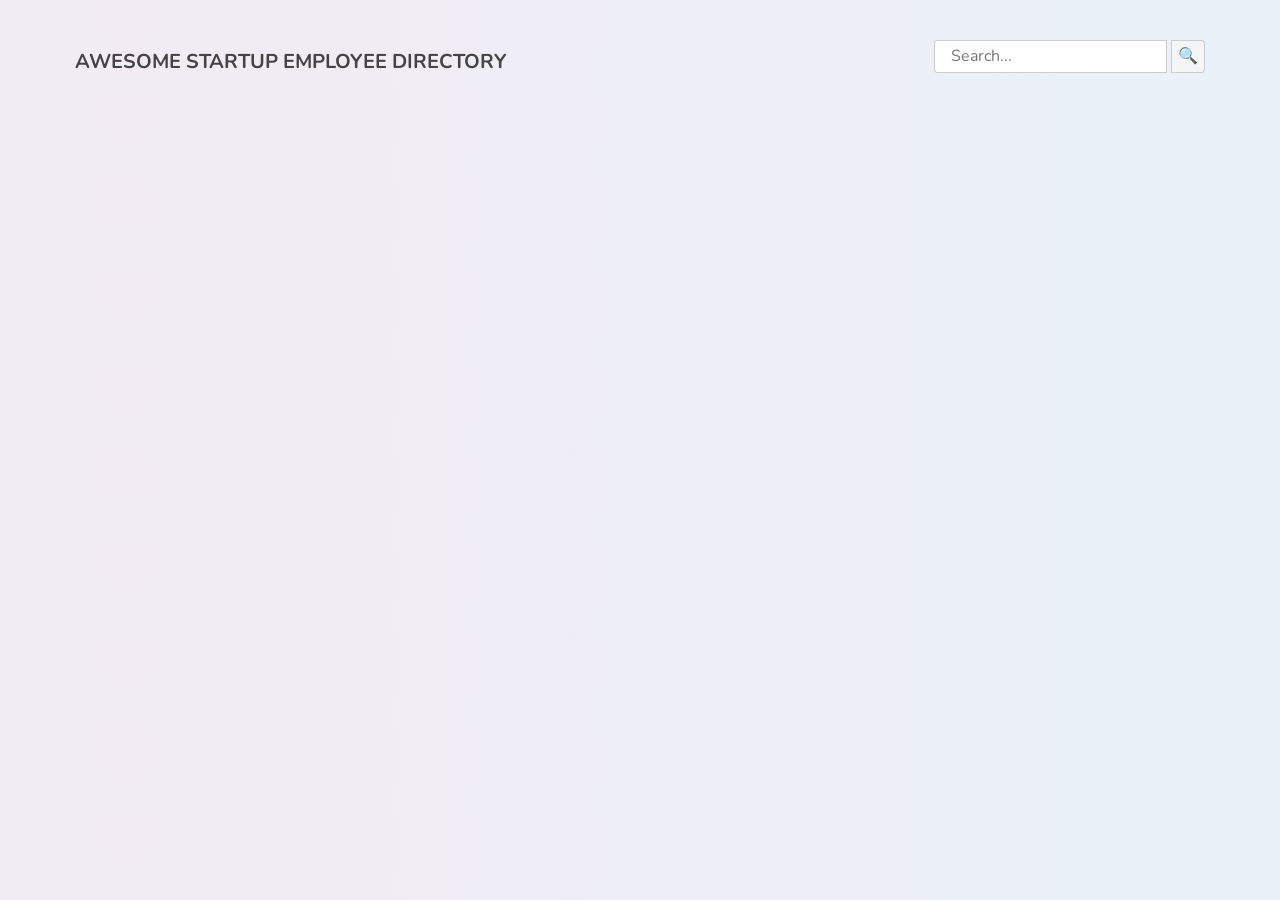
<file: index.html>
<!DOCTYPE html>
<html lang="en-US">
    <head>
        <title>Public API Requests</title>
        <meta charset="UTF-8">
        <meta name="viewport" content="width=device-width, initial-scale=1, shrink-to-fit=no">
        <link href="css/normalize.css" rel="stylesheet">
        <link href="css/styles.css" rel="stylesheet">
    </head>
    <body>

        <!-- =======================
            Gallery container 
        ======================== -->
        <header>
            <div class="header-inner-container">
                <div class="header-text-container">
                    <h1>AWESOME STARTUP EMPLOYEE DIRECTORY</h1>
                </div>
                
                <div class="search-container">
                    <!-- ======================
                        Search markup: 

                        You can use the commented out markup below as a template
                        for your search feature and append it to this `search-container` div.

                        IMPORTANT: Altering the arrangement of the markup and the 
                        attributes used may break the styles or functionality.

                        <form action="#" method="get">
                            <input type="search" id="search-input" class="search-input" placeholder="Search...">
                            <input type="submit" value="&#x1F50D;" id="search-submit" class="search-submit">
                        </form>
                    ======================= -->
                </div>
            </div>
        </header>

        <div id="gallery" class="gallery">
            <!-- ======================
                Gallery markup: 

                You can use the commented out markup below as a template
                for each of your Gallery items, but you must use JS to 
                create and append them to the `gallery` div.

                IMPORTANT: Altering the arrangement of the markup and the 
                attributes used may break the styles or functionality.

                <div class="card">
                    <div class="card-img-container">
                        <img class="card-img" src="https://placehold.it/90x90" alt="profile picture">
                    </div>
                    <div class="card-info-container">
                        <h3 id="name" class="card-name cap">first last</h3>
                        <p class="card-text">email</p>
                        <p class="card-text cap">city, state</p>
                    </div>
                </div>
            ======================= -->              
        </div>

        <!-- =======================
            Modal markup:

            You can use the commented out markup below as a template
            for your modal, but you must use JS to create and append 
            it to `body`.

            IMPORTANT: Altering the arrangement of the markup and the 
            attributes used may break the styles or functionality.
   
            <div class="modal-container">
                  
                
                <div class="modal">
                    <button type="button" id="modal-close-btn" class="modal-close-btn"><strong>X</strong></button>
                    <div class="modal-info-container">
                        <img class="modal-img" src="https://placehold.it/125x125" alt="profile picture">
                        <h3 id="name" class="modal-name cap">name</h3>
                        <p class="modal-text">email</p>
                        <p class="modal-text cap">city</p>
                        <hr>
                        <p class="modal-text">(555) 555-5555</p>
                        <p class="modal-text">123 Portland Ave., Portland, OR 97204</p>
                        <p class="modal-text">Birthday: 10/21/2015</p>
                    </div>
                </div>

                // IMPORTANT: Below is only for exceeds tasks 
                <div class="modal-btn-container">
                    <button type="button" id="modal-prev" class="modal-prev btn">Prev</button>
                    <button type="button" id="modal-next" class="modal-next btn">Next</button>
                </div>
                 
            </div>
       ======================== -->

        <!-- Add your JS here -->
        <script src="script.js"></script>
    </body>
</html>
</file>
<file: css/styles.css>
/* ===================================== 
   Public API Request
======================================== */

@import url('https://fonts.googleapis.com/css?family=Nunito');

* {
	box-sizing: border-box;
}

html, body {
    width: 100%;
    max-width: 100%;
}

body {
    font-family: "Nunito", sans-serif;
    text-align: center;
    background: radial-gradient(circle at 10% 20%, rgb(242, 235, 243) 0%, rgb(234, 241, 249) 90.1%);}

header {
    padding: 15px 5px 5px;
}

.header-inner-container {
    max-width: 1180px;
    margin: auto;
}

header h1 {
    font-size: 1.25em;
    color: rgba(50, 50, 50, 0.9);
    margin-top: 35px;
}

.search-input {
    padding: 0.4rem 1rem;
    border: 1px solid rgba(200, 200, 200, 0.9);
    border-radius: 0.25rem 0 0 0.25rem ;
    max-width: 20rem;
    transition: .4s ease-out;
}

.search-input:active, .search-input:hover, .search-input:focus {
    border: 1px solid rgba(50, 50, 50, 0.9);
}

.search-submit {
    cursor: pointer;
    height: 33px;
    background: rgba(245, 245, 245, 0.9);
    border-radius: 0 0.25rem 0.25rem 0;
    border: 1px solid rgba(200, 200, 200, 0.9);
    transition: .4s ease-out;
}

.search-submit:active, .search-submit:hover, .search-submit:focus {
    background: rgba(255, 255, 255, 0.9);
    border: 1px solid rgba(50, 50, 50, 0.9);
}


/* ===================================== 
   Gallery
======================================== */

.gallery {
    display: flex;
    flex-direction: row;
    flex-wrap: wrap;
    justify-content: space-evenly;
    width: 100%;
    max-width: 1200px;
    margin: auto;
}
  
.card {
    display: flex;
    flex-direction: row;
    flex-wrap: nowrap;
    justify-content: flex-start;
    cursor: pointer;
    width: 100%;
    max-width: 360px;
    margin: 10px 10px 20px;
    padding: 10px;
    background: #f4f4f4; 
    border-radius: 0.25em;
    border: 1px solid rgba(50, 50, 50, 0.3);
    transition: .4s ease-out;
    overflow: hidden;
    
    
}
.card:hover {
    background: white;
    scale: 1.1;
}

.card-img {
    width: 95px;
    margin: 10px 15px auto 10px;
    border-radius: 50%;
}


.card-info-container {
    text-align: left;
}

.card-name {
    margin: 20px auto 0;
}

.card-text {
    font-size: 0.9em;
    color: rgba(50, 50, 50, 0.7);
    margin: 7px auto;
    transition: .4s ease-out;
}

.cap {
    text-transform: capitalize;
}


/* ===================================== 
   Modal
======================================== */

.modal-container {
    position: fixed;
    top: 0;
    right: 0;
    bottom: 0;
    left: 0;
    background: rgba(0, 0, 0, 0.7);
}

.modal {
    position: relative;
    width: 95%;
    max-width: 420px;
    min-height: 415px;
    margin: 10px auto auto;
    padding-bottom: 15px;
    background: radial-gradient(328px at 2.9% 15%, rgb(191, 224, 251) 0%, rgb(232, 233, 251) 25.8%, rgb(252, 239, 250) 50.8%, rgb(234, 251, 251) 77.6%, rgb(240, 251, 244) 100.7%);
    border-radius: 0.25em;
    border: 1px solid rgba(100, 100, 100, 0.3);
    transition: .4s ease-out;
}

.modal-close-btn {
    position: absolute;
    top: 15px;
    right: 15px;
    cursor: pointer;
    color: rgba(255, 255, 255, 0.9);
    background: rgba(0, 0, 0, 0.8);
    border-radius: 0.25em;
    border: 1px solid rgba(50, 50, 50, 0.3);
}

.modal-img {
    width: 150px;
    margin-top: 35px;
    border-radius: 50%;
}

.modal-name {
    margin-bottom: 5px;
}

.modal-text {
    color: rgba(50, 50, 50, 0.7);
    margin: 10px;
}

.modal hr {
    width: 75%;
    margin: 25px auto 30px;
    border-color: rgba(200, 200, 200, 0.2);
}

.modal-btn-container {
    display: flex;
    flex-direction: row;
    flex-wrap: nowrap;
    justify-content: space-evenly;
    width: 95%;
    max-width: 420px;
    padding: 10px 15px 15px;;
    margin: 10px auto auto;
    background: rgba(255, 255, 255, 1);
    border-radius: 0.25em;
    border: 1px solid rgba(100, 100, 100, 0.3);
}


.modal-btn-container .btn {
    display: inline-block;
    cursor: pointer;
    font-size: 0.85em;
    text-transform: uppercase;
    color: rgba(255, 255, 255, 0.9);
    padding: 0.75em 1.5em;
    background: rgba(0, 0, 0, 0.8);
    border-radius: 0.35em;
    transition: .4s ease-out;
  }
  

/* ===================================== 
   Media Queries
======================================== */

/* ===================================== 
   Tablet
======================================== */

@media (min-width: 768px) {
    .header-inner-container {
        display: flex;
        flex-direction: row;
        flex-wrap: nowrap;
        justify-content: space-between;
        padding-right: 25px;
        padding-left: 25px;
    }

    .header-text-container {
        text-align: left;
    }

    .search-container {
        margin-top: 25px;
    }

    .modal {
        margin-top: 100px;
    }
}


/* ===================================== 
   Desktop
   Hover styles on desktop 
======================================== */

@media (min-width: 1024px) {

    .card:hover {
        background: rgba(255, 255, 255, 1);
        border: 1px solid rgba(50, 50, 50, 0.9);
    }

    .card:hover .card-text {
        color: rgba(25, 25, 25, 1); 
    }

    .btn:hover {
        background: rgba(255, 255, 255, 1);
        color: rgba(25, 25, 25, 1); 
    }
}
</file>
